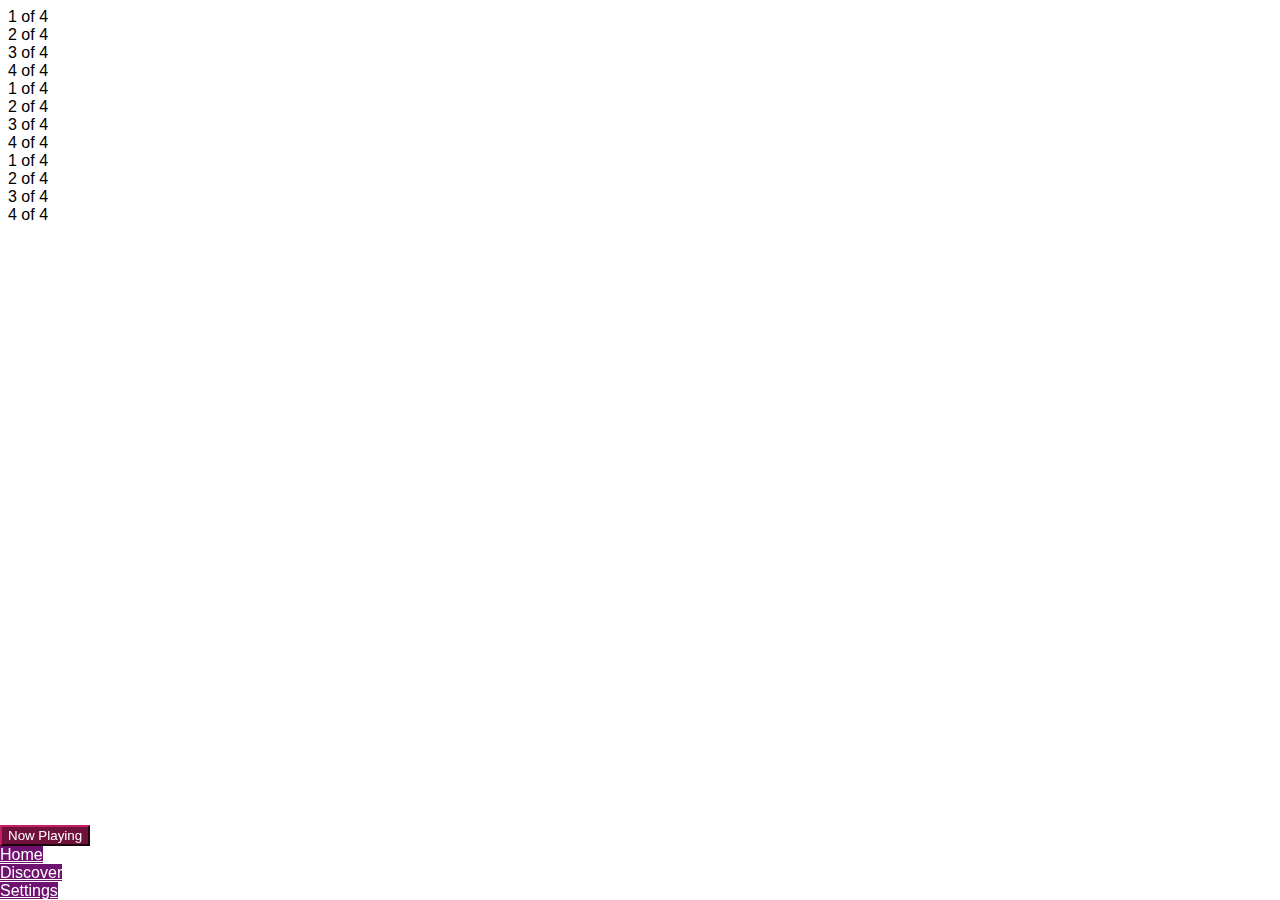
<file: index.html>
<!DOCTYPE html>
<html>
    <head>
        <meta charset="utf-8">
        <meta http-equiv="X-UA-Compatible" content="IE=edge">
        <title>Live Music</title>
        <meta name="description" content="">
        <meta name="viewport" content="width=device-width, initial-scale=1">
        <link href="https://cdn.jsdelivr.net/npm/bootstrap@5.3.7/dist/css/bootstrap.min.css" rel="stylesheet" integrity="sha384-LN+7fdVzj6u52u30Kp6M/trliBMCMKTyK833zpbD+pXdCLuTusPj697FH4R/5mcr" crossorigin="anonymous">
        <link rel="stylesheet" href="styles.css">
    </head>
    <body>


      <div class="container text-center">
        <div class="row">
          <div class="col">1 of 4</div>
          <div class="col">2 of 4</div>
          <div class="col">3 of 4</div>
          <div class="col">4 of 4</div>
        </div>
      </div>

      <div class="container text-center">
        <div class="row">
          <div class="col">1 of 4</div>
          <div class="col">2 of 4</div>
          <div class="col">3 of 4</div>
          <div class="col">4 of 4</div>
        </div>
      </div>

      <div class="container text-center">
        <div class="row">
          <div class="col">1 of 4</div>
          <div class="col">2 of 4</div>
          <div class="col">3 of 4</div>
          <div class="col">4 of 4</div>
        </div>
      </div>

           
        </main>
        <footer>
            <div class="container-fluid">
                <div class="row">
                    <div class="mb-2">
                        <button class="btn btn-secondary w-100">Now Playing</button>
                    </div>
                </div>
                <div class="row mb-2">
                    <div class="col-4">
                        <a href="#" class="btn btn-primary w-100">Home</a>
                    </div>
                    <div class="col-4">
                        <a href="#" class="btn btn-primary w-100">Discover</a>
                    </div>
                    <div class="col-4">
                        <a href="#" class="btn btn-primary w-100">Settings</a>
                    </div>
                </div>
            </div>
        </footer>
        <script src="" async defer></script>
        <script src="https://cdn.jsdelivr.net/npm/bootstrap@5.3.7/dist/js/bootstrap.bundle.min.js" integrity="sha384-ndDqU0Gzau9qJ1lfW4pNLlhNTkCfHzAVBReH9diLvGRem5+R9g2FzA8ZGN954O5Q" crossorigin="anonymous"></script>
    </body>
</html>
</file>
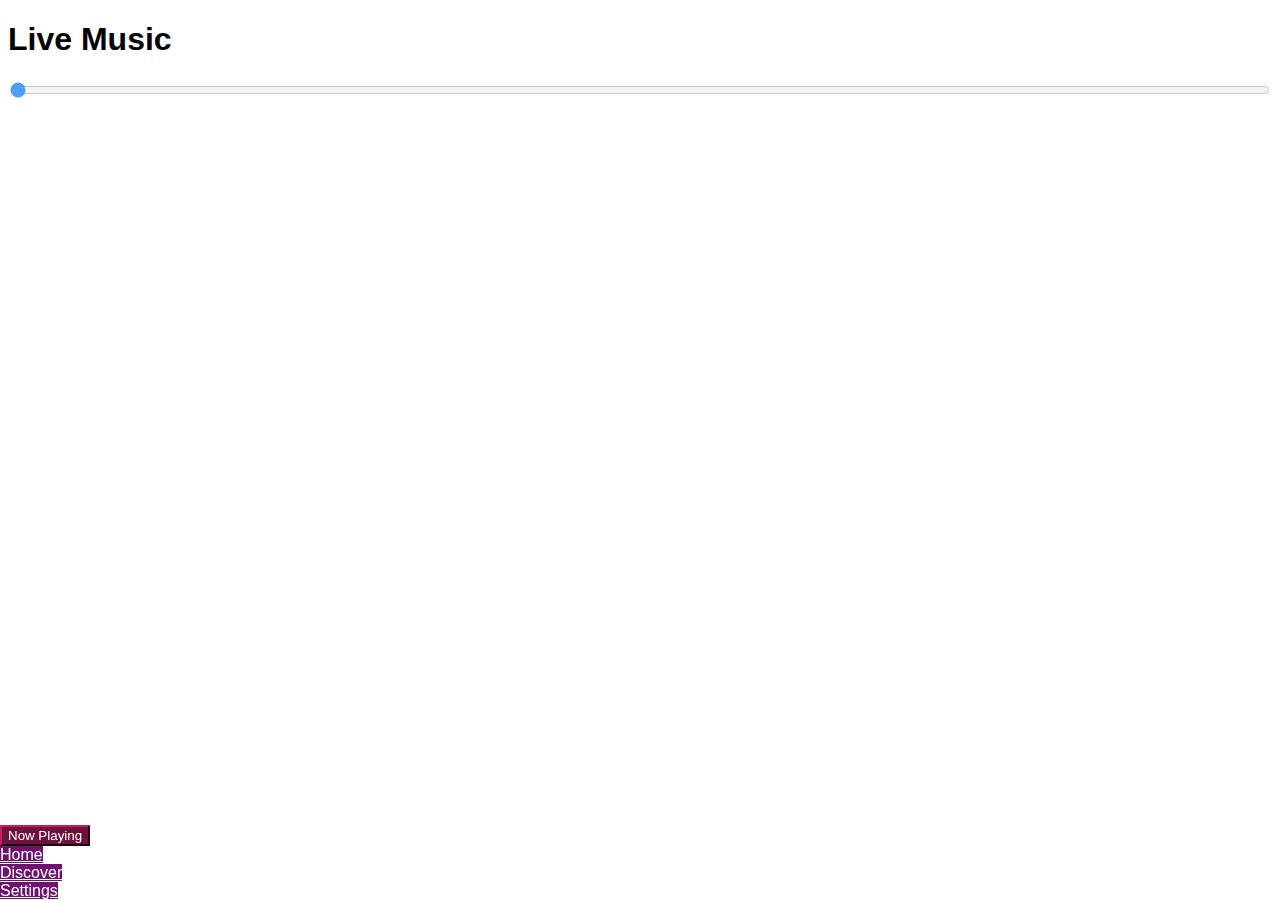
<file: discover.html>
<!DOCTYPE html>
<html>
    <head>
        <meta charset="utf-8">
        <meta http-equiv="X-UA-Compatible" content="IE=edge">
        <title>Music Website</title>
        <meta name="description" content="">
        <meta name="viewport" content="width=device-width, initial-scale=1">
        <link href="https://cdn.jsdelivr.net/npm/bootstrap@5.3.7/dist/css/bootstrap.min.css" rel="stylesheet" integrity="sha384-LN+7fdVzj6u52u30Kp6M/trliBMCMKTyK833zpbD+pXdCLuTusPj697FH4R/5mcr" crossorigin="anonymous">
        <link rel="stylesheet" href="styles.css">
    </head>
    <body>
        <main>
            <h1>Live Music</h1>
            <div class="container">
                <div class="slidecontainer">
                    <input type="range" min="1" max="30" value="1" class="slider" id="myRange">
                </div>
            </div>
        </main>
        <footer>
            <div class="container-fluid">
                <div class="row">
                    <div class="mb-2">
                        <button class="btn btn-secondary w-100">Now Playing</button>
                    </div>
                </div>
                <div class="row mb-2">
                    <div class="col-4">
                        <a href="#" class="btn btn-primary w-100">Home</a>
                    </div>
                    <div class="col-4">
                        <a href="#" class="btn btn-primary w-100">Discover</a>
                    </div>
                    <div class="col-4">
                        <a href="#" class="btn btn-primary w-100">Settings</a>
                    </div>
                </div>
            </div>
        </footer>
        <script src="" async defer></script>
        <script src="https://cdn.jsdelivr.net/npm/bootstrap@5.3.7/dist/js/bootstrap.bundle.min.js" integrity="sha384-ndDqU0Gzau9qJ1lfW4pNLlhNTkCfHzAVBReH9diLvGRem5+R9g2FzA8ZGN954O5Q" crossorigin="anonymous"></script>
    </body>
</html>

<!-- This is a test -->
</file>
<file: styles.css>
body {
    font-family: sans-serif;
}

footer {
    position: fixed;
    bottom: 0px;
    left: 0;
    right: 0;
}

footer .btn-secondary{
    background-color: #6f113b;
    border-color: #6f113b;
    color: white;
}

footer .btn-secondary:hover {
    background-color: #5a0e30;
    border-color: #5a0e30;
    color: white;
}

footer .btn-secondary:focus:active {
    background-color: #4a0c28;
    border-color: #4a0c28;
    color: white;
}

footer .btn-primary {
    background-color: #6f116f;
    border-color: #6f116f;
    color: white;
}

footer .btn-primary:hover {
    background-color: #5a0e5a;
    border-color: #5a0e5a;
    color: white;
}

footer .btn-primary:focus:active {
    background-color: #4a0c4a;
    border-color: #4a0c4a;
    color: white;
}

.slidecontainer {
    width: 100%;
    display: flex;
    justify-content: center;
}
.slider {
    width: 100%;
    background: #ddd;
    outline: none;
    opacity: 0.7;
    transition: opacity .2s;
}
</file>
